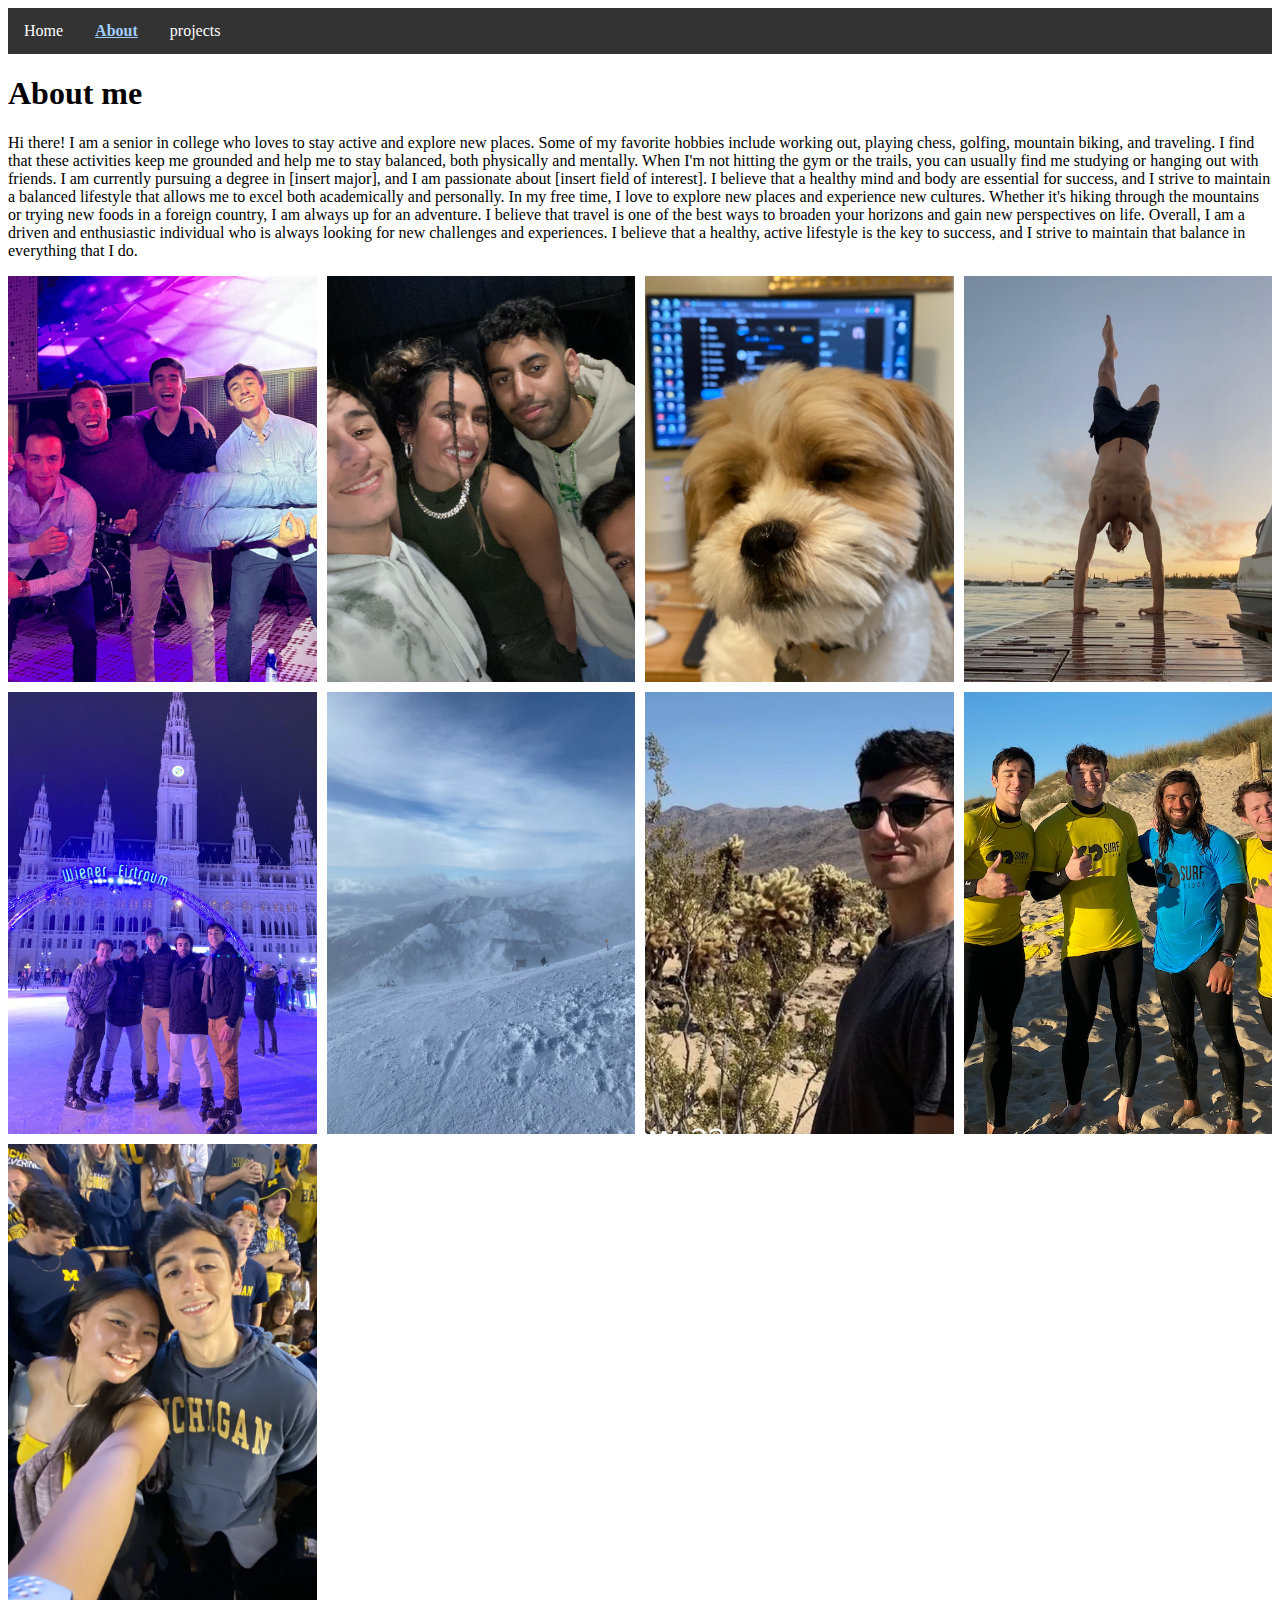
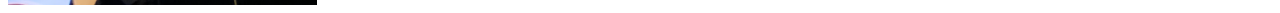
<file: info.html>
<!DOCTYPE html>
<html lang="en">
<head>
    <meta charset="UTF-8">
    <meta http-equiv="X-UA-Compatible" content="IE=edge">
    <meta name="viewport" content="width=device-width, initial-scale=1.0">
    <link rel="icon" type="image/x-icon" href="images/DFavCon.png">
    <link rel="stylesheet" href="css/info.css">
    <title>Info</title>
</head>
<body>
    <header>
        <nav>
            <ul>
                <li><a href="index.html">Home</a></li>
                <li><a class="current" href="info.html">About</a></li>
                <li><a href="projects.html">projects</a></li>
            </ul>
            
          </nav>
    </header>
    <body>
        <h1>About me</h1>
        <div>
            <p>Hi there! I am a senior in college who loves to stay active and explore new places. Some of my favorite hobbies include working out, playing chess, golfing, mountain biking, and traveling. I find that these activities keep me grounded and help me to stay balanced, both physically and mentally.

                When I'm not hitting the gym or the trails, you can usually find me studying or hanging out with friends. I am currently pursuing a degree in [insert major], and I am passionate about [insert field of interest]. I believe that a healthy mind and body are essential for success, and I strive to maintain a balanced lifestyle that allows me to excel both academically and personally.
                
                In my free time, I love to explore new places and experience new cultures. Whether it's hiking through the mountains or trying new foods in a foreign country, I am always up for an adventure. I believe that travel is one of the best ways to broaden your horizons and gain new perspectives on life.
                
                Overall, I am a driven and enthusiastic individual who is always looking for new challenges and experiences. I believe that a healthy, active lifestyle is the key to success, and I strive to maintain that balance in everything that I do.
            </p>
        </div>
        <div class="photo-gallery">
            <img src="personal_images/cruise.png" alt="">
            <img src="personal_images/sommerray.png" alt="">
            <img src="personal_images/dog.png" alt="">
            <img src="personal_images/handstand.png" alt="">
            <img src="personal_images/iceskating.png" alt="">
            <img src="personal_images/jacksonhole.png" alt="">
            <img src="personal_images/joshuatree.png" alt="">
            <img src="personal_images/surf.png" alt="">
            <img src="personal_images/umichgame.png" alt="">
        </div>

    </body>
    
</body>
</html>
</file>
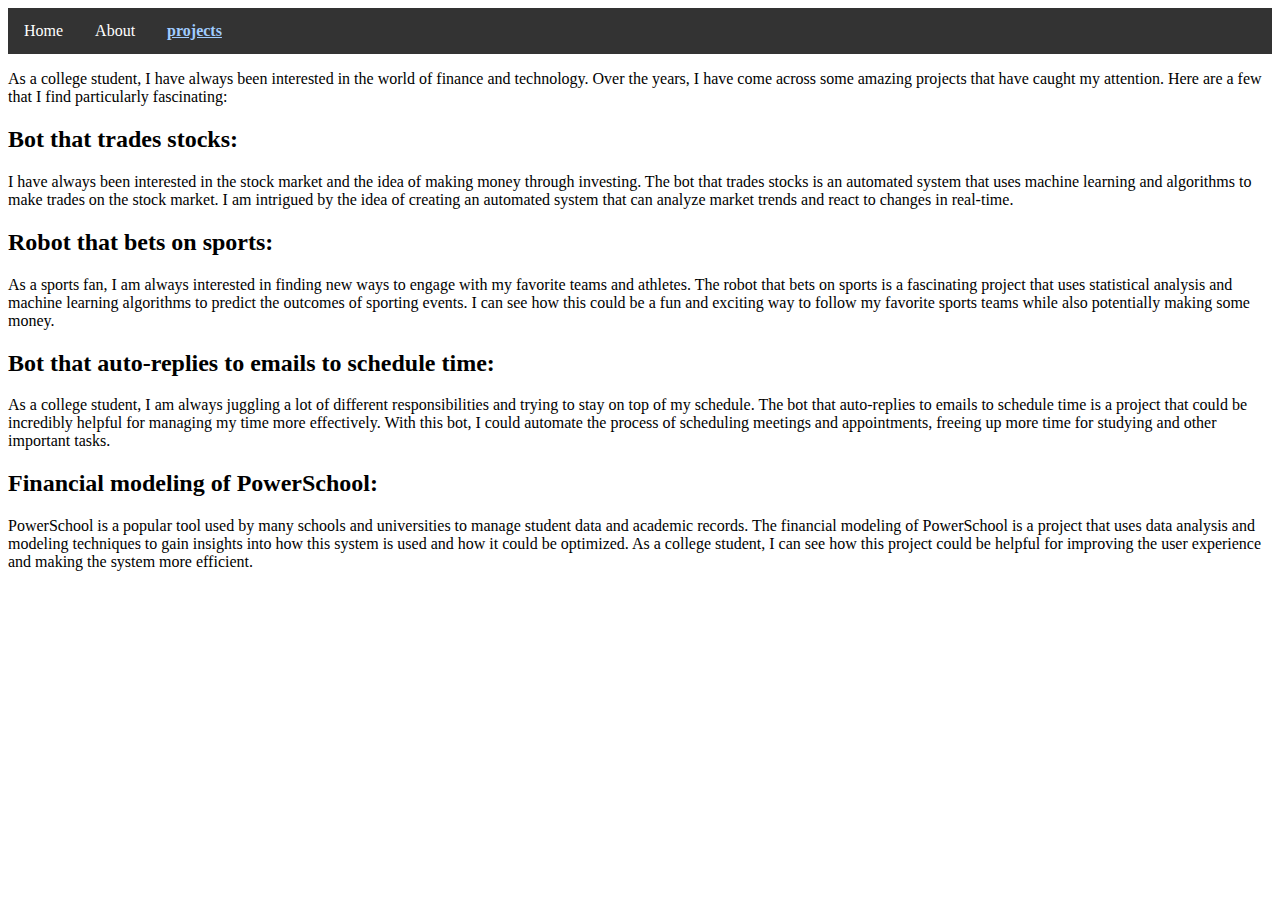
<file: projects.html>
<!DOCTYPE html>
<html lang="en">
<head>
    <meta charset="UTF-8">
    <meta http-equiv="X-UA-Compatible" content="IE=edge">
    <meta name="viewport" content="width=device-width, initial-scale=1.0">
    <link rel="icon" type="image/x-icon" href="images/DFavCon.png">
    <link rel="stylesheet" type="text/css" href="css/project.css">
    <title>Projects</title>
</head>
<body>
    <header>
        <nav>
            <ul>
                <li><a href="index.html">Home</a></li>
                <li><a href="info.html">About</a></li>
                <li><a class="current" href="projects.html">projects</a></li>
            </ul>
            
          </nav>
    </header>
    <main>
        <p>
            As a college student, I have always been interested in the world of finance and technology. Over the years, I have come across some amazing projects that have caught my attention. Here are a few that I find particularly fascinating:
        </p>
        <div>
            <h2>Bot that trades stocks:</h2>
            <p>
                I have always been interested in the stock market and the idea of making money through investing. The bot that trades stocks is an automated system that uses machine learning and algorithms to make trades on the stock market. I am intrigued by the idea of creating an automated system that can analyze market trends and react to changes in real-time.
            </p>
        </div>
        <div>
            <h2>Robot that bets on sports:</h2>
            <p>
                As a sports fan, I am always interested in finding new ways to engage with my favorite teams and athletes. The robot that bets on sports is a fascinating project that uses statistical analysis and machine learning algorithms to predict the outcomes of sporting events. I can see how this could be a fun and exciting way to follow my favorite sports teams while also potentially making some money.            </p>
        </div>
        <div>
            <h2>Bot that auto-replies to emails to schedule time:</h2>
            <p>
                As a college student, I am always juggling a lot of different responsibilities and trying to stay on top of my schedule. The bot that auto-replies to emails to schedule time is a project that could be incredibly helpful for managing my time more effectively. With this bot, I could automate the process of scheduling meetings and appointments, freeing up more time for studying and other important tasks.
            </p>
        </div>
        <div>
            <h2>Financial modeling of PowerSchool:</h2>
            <p>
                PowerSchool is a popular tool used by many schools and universities to manage student data and academic records. The financial modeling of PowerSchool is a project that uses data analysis and modeling techniques to gain insights into how this system is used and how it could be optimized. As a college student, I can see how this project could be helpful for improving the user experience and making the system more efficient.
            </p>
        </div>

    </main>
    
</body>
</html>
</file>
<file: css/info.css>
.photo-gallery {
    display: grid; /* use CSS grid to create a grid of images */
    grid-template-columns: repeat(auto-fit, minmax(250px, 1fr)); /* create grid columns that automatically fit the available space */
    gap: 10px; /* add some spacing between the grid items */
    max-width: 100%; /* make sure the grid doesn't exceed the width of its container */
    margin: 0 auto; /* center the grid horizontally */
}
  
.photo-gallery img {
    width: 100%; /* set the width of the image to 100% of its container */
    height: 100%; /* set the height of the image to 100% of its container */
    object-fit: cover; /* make sure the image fills its container without stretching */
}
  
nav ul {
    list-style-type: none;
    display: flex;
    margin: 0;
    padding: 0;
    overflow: hidden;
    background-color: #333;
    
}

nav li {
    flex-direction: column-reverse;
}

nav li a {
    display: block;
    color: white;
    text-align: center;
    padding: 14px 16px;
    text-decoration: none;
}

nav a.current {
    color: rgb(160, 204, 255);
    font-weight: bold;
    text-decoration: underline;
}
</file>
<file: css/project.css>
nav ul {
    list-style-type: none;
    display: flex;
    margin: 0;
    padding: 0;
    overflow: hidden;
    background-color: #333;
    
}

nav li {
    flex-direction: column-reverse;
}

nav li a {
    display: block;
    color: white;
    text-align: center;
    padding: 14px 16px;
    text-decoration: none;
}

nav a.current {
    color: rgb(160, 204, 255);
    font-weight: bold;
    text-decoration: underline;
}
</file>
